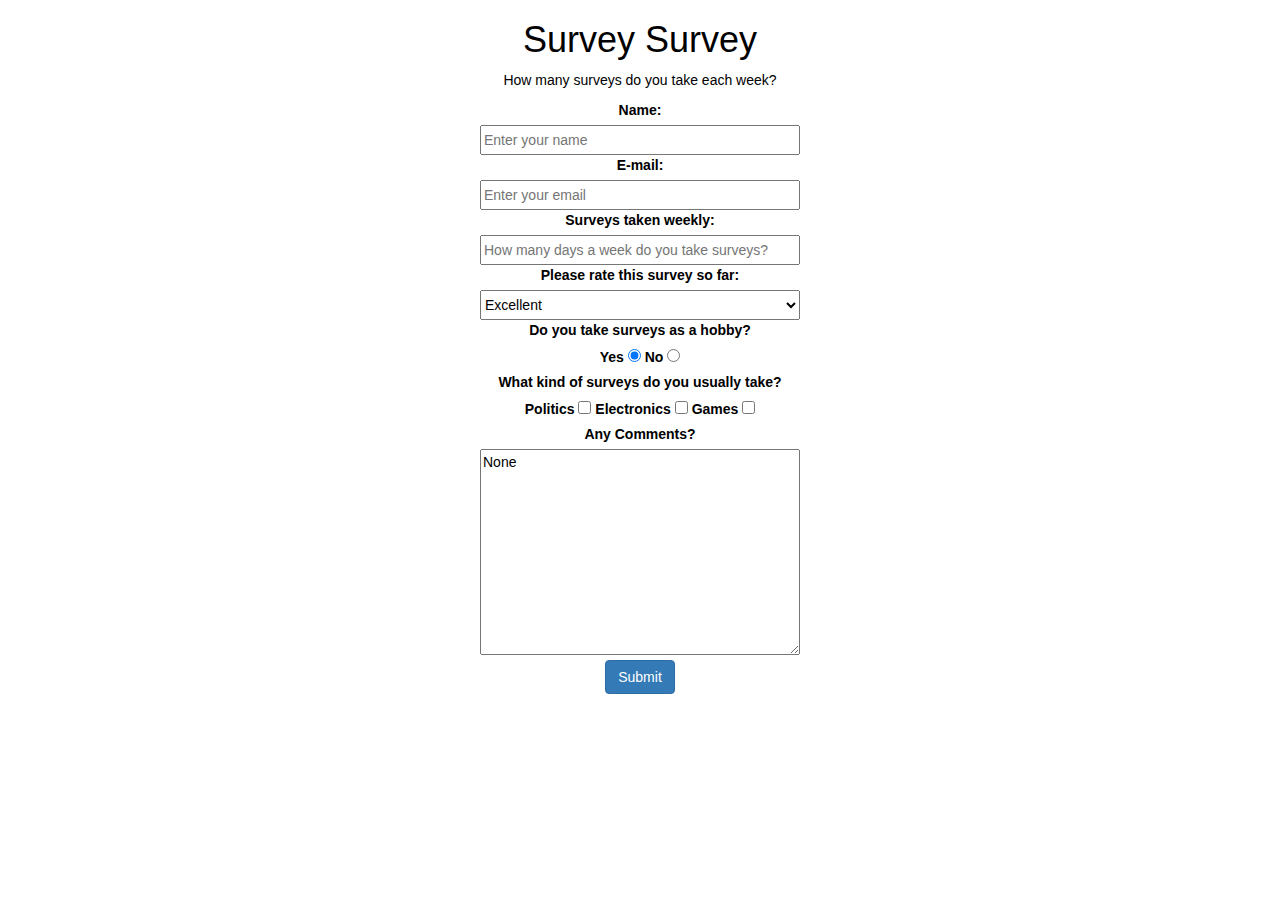
<file: survey-form.html>
<!DOCTYPE html>
<html lang="en">
  <head>
    <meta charset="UTF-8">
    <title>Survey Form</title>
    <link rel="stylesheet" href="css/survey-form.css">
    <link rel="stylesheet" href="css/bootstrap.min.css">
  </head>

  <body id="main">
    <script src="https://cdn.freecodecamp.org/testable-projects-fcc/v1/bundle.js"></script>
  <div id="wrapper">
    <h1 id="title">Survey Survey</h1>
    <p id="description">How many surveys do you take each week?</p>
    <form id="survey-form">
      <label id="name-label" for="name">Name:</label><br>
      <input id="name" type="text" placeholder="Enter your name" required><br>
      <label id="email-label" for="email">E-mail:</label><br>
      <input id="email" type="email" pattern="[^ @]*@[^ @]*" placeholder="Enter your email" required><br>
      <label id="number-label" for="email">Surveys taken weekly:</label><br>
      <input id="number" type="number" pattern="[0-7]" min="0" max="7" placeholder="How many days a week do you take surveys?" required><br>
      <label id="rating-label" for="rating">Please rate this survey so far:</label><br>
      <select class="form" id="dropdown">
          <option><a href="">Excellent</a></option>
          <option><a href="">Terrific</a></option>
          <option><a href="">Very Good</a></option>
      </select><br>
      <label>Do you take surveys as a hobby?</label><br>
          <label for="hobby">Yes</label> <input type="radio" name="hobby" id="radio-yes" value="y" checked="checked" />
          <label for="hobby">No</label> <input type="radio" name="hobby" id="radio-no" value="n" /><br>
      <label>What kind of surveys do you usually take?</label><br>
                 <label for="chkEggs">Politics</label>
                 <input type="checkbox" value="pol" />
                 <label for="chkEggs">Electronics</label>
                 <input type="checkbox" value="ele" />
                 <label for="chkEggs">Games</label>
                 <input type="checkbox" value="ga" /><br>
      <label id="comment-label" for="comments">Any Comments?</label><br>
      <textarea rows="10" cols="10">None
      </textarea><br>
      <input class="btn btn-primary" id="submit" type="submit" value="Submit">
    </form>
  </div>
    <script  src="js/survey-form.js"></script>
    <script  src="js/bootstrap.min.js"></script>
  </body>
</html>
</file>
<file: css/survey-form.css>
#main {
  background-color: white;
  color: black;
}

#main > * {
  align-content: center;
}
#title {
  text-align: center;
}
#description {
  text-align: center;
}
#survey-form {
  text-align: center;
}
#title:hover {
  color: red;
}
select{
  background-colr: black;
  color: white;
}
input:hover {
  cursor: pointer;
}
@media screen and (min-width: 700px) {
  .form , #name, #email, #number{
    width: 25%;
    height: 30px;
  }
  textarea {
    width: 25%;
  }
}
@media screen and (max-width: 690px) {
  .form , #name, #email, #number{
    width: 75%;
    height: 30px;
  }
  textarea {
    width: 75%;
  }
}
</file>
